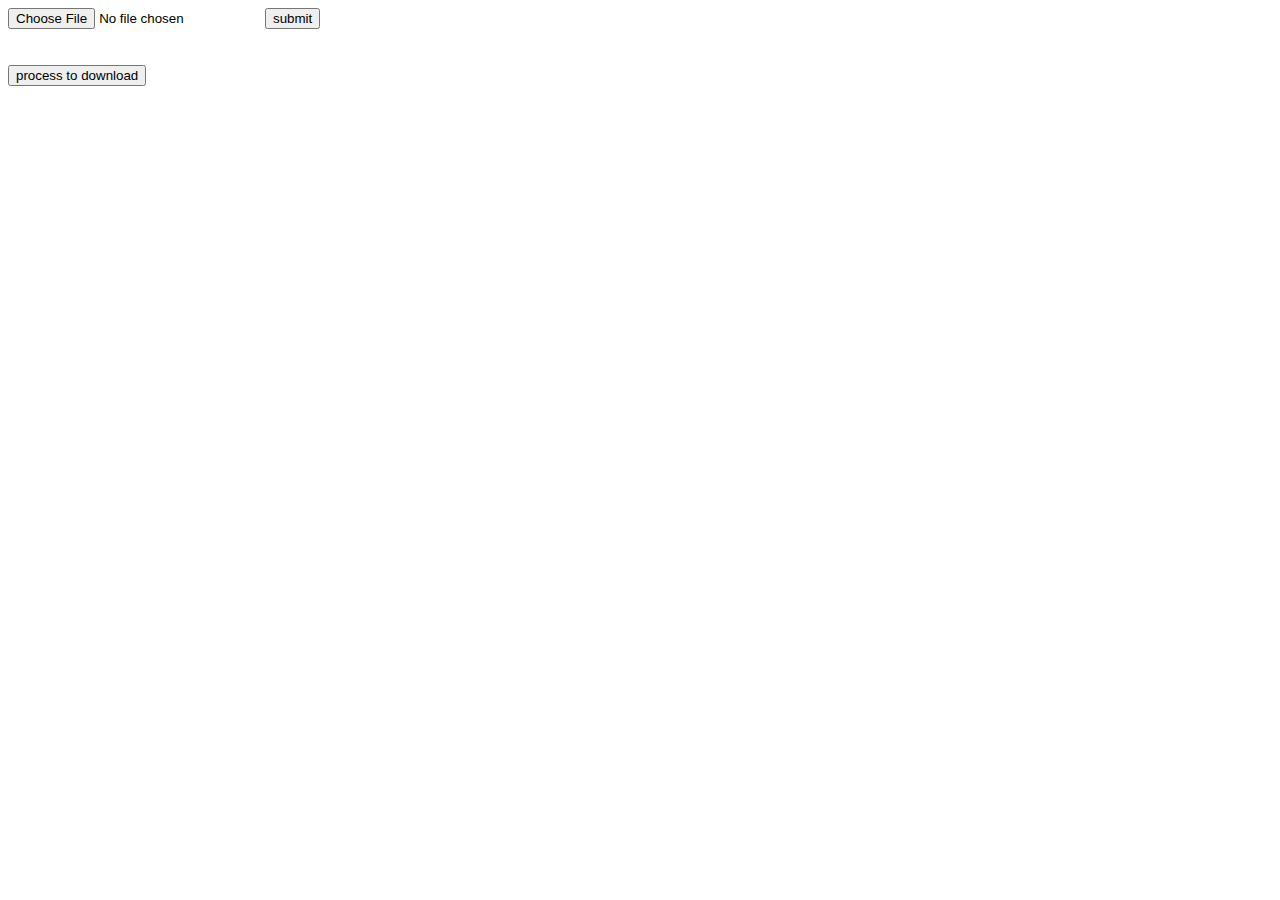
<file: index.html>
<!DOCTYPE html>

<html lang="en-US">
  <head>
    <meta charset="utf-8">
    <script src="https://ajax.googleapis.com/ajax/libs/jquery/3.5.1/jquery.min.js"></script>
    <script src="script.js"></script>
    <link rel="stylesheet" href="style.css">
  </head>
  <body>
    <form id="csv-upload">
      <input type="file" id="csv-file">
      <input type="submit" value="submit">
    </form>
    <br />
    <div id="output"></div>
    <br />
    <div id="download-area">
      <button id="download">process to download</button>
    </div>
  </body>
</html>
</file>
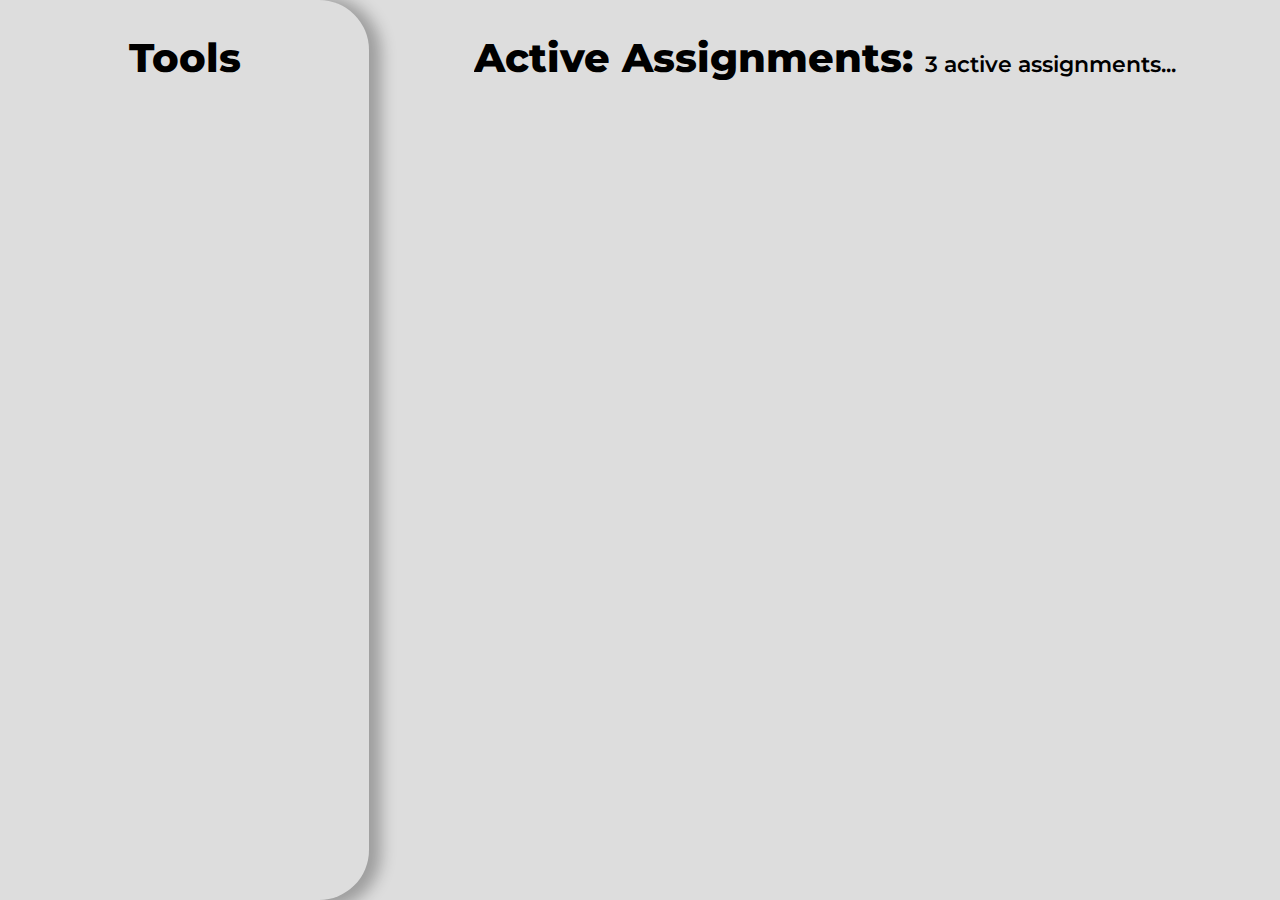
<file: src/dashboard.html>
<!DOCTYPE html>
<html lang="en">
<head>
    <meta charset="UTF-8">
    <meta http-equiv="X-UA-Compatible" content="IE=edge">
    <meta name="viewport" content="width=device-width, initial-scale=1.0">
    <title>Landing</title>

    <!-- Imports -->
    <link rel="preconnect" href="https://fonts.googleapis.com">
    <link rel="preconnect" href="https://fonts.gstatic.com" crossorigin>
    <link href="https://fonts.googleapis.com/css2?family=Montserrat:wght@400;600;700;800;900&family=Roboto:wght@400;500;700;900&display=swap" rel="stylesheet">
    <script src="https://ajax.googleapis.com/ajax/libs/jquery/3.5.1/jquery.min.js"></script>

    <!-- Stylesheets -->
    <link href="style/base.css" rel="stylesheet"></link> 
    <link href="style/dashboard.css" rel="stylesheet"></link>

    <!-- Scripts -->
    <script src="scripts/dashboardController.js"></script>

</head>
<body>
    
    <div id="siteContainer" class="posRel landing">
        <div id="tools" class="shadowElementDefault">
            <h2 class="textAlignCenter header">Tools</h2>
        </div>
        <div id="main">
            <div id="active">
                <h2 class="header">Active Assignments: <span class="subheader">3 active assignments...</span></h2>
            </div>
            <div id="lab">

            </div>
        </div>
    </div>

</body>
</html>
</file>
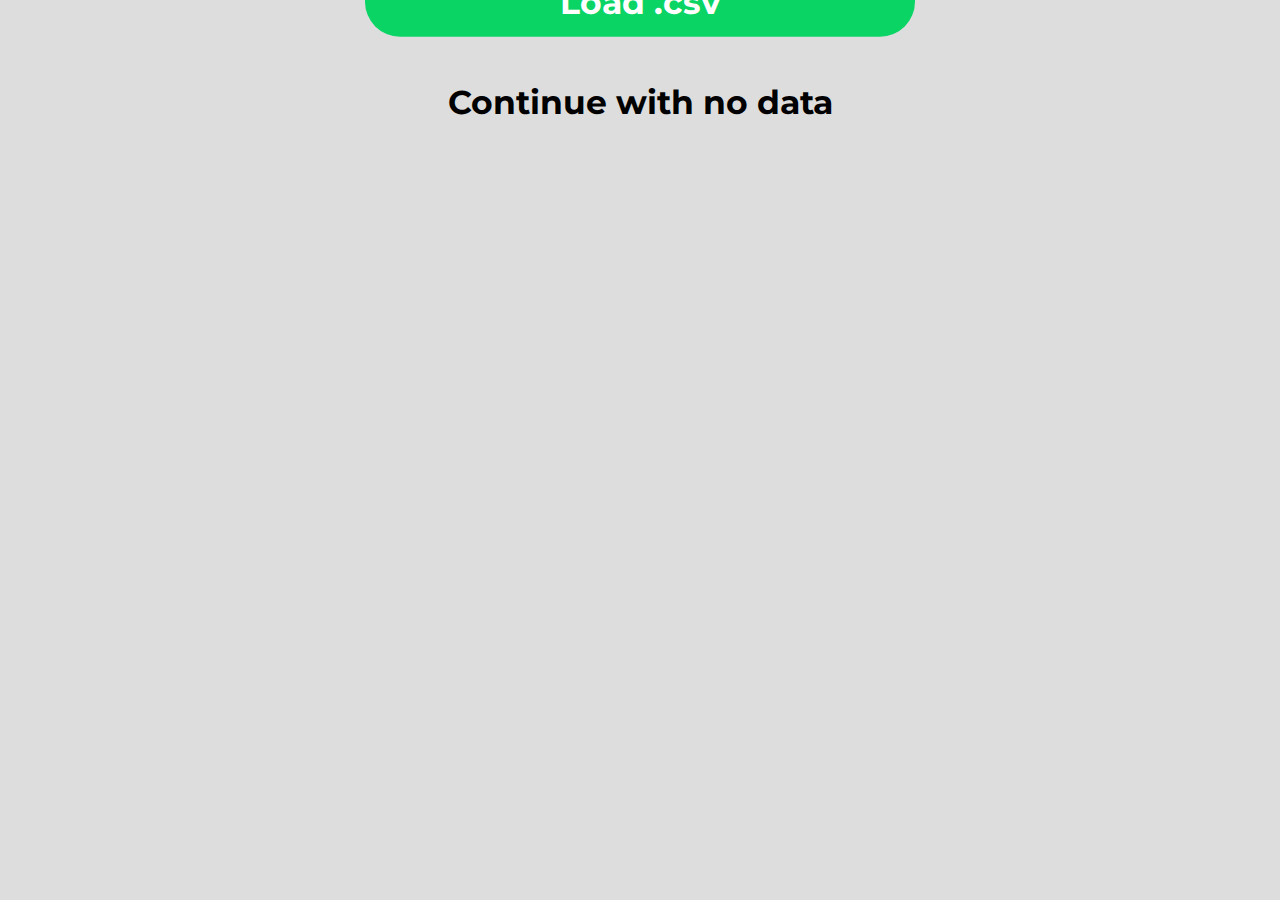
<file: src/landing.html>
<!DOCTYPE html>
<html lang="en">
<head>
    <meta charset="UTF-8">
    <meta http-equiv="X-UA-Compatible" content="IE=edge">
    <meta name="viewport" content="width=device-width, initial-scale=1.0">
    <title>Landing</title>

    <!-- Imports -->
    <link rel="preconnect" href="https://fonts.googleapis.com">
    <link rel="preconnect" href="https://fonts.gstatic.com" crossorigin>
    <link href="https://fonts.googleapis.com/css2?family=Montserrat:wght@400;600;700;800;900&family=Roboto:wght@400;500;700;900&display=swap" rel="stylesheet">

    <!-- Stylesheets -->
    <link href="style/base.css" rel="stylesheet"></link> 
    <link href="style/landing.css" rel="stylesheet"></link>

    <!-- Scripts -->

</head>
<body>
    
    <div class="siteContainer posRel landing">
        <div class="centeredAbs welcome dataSelection shadowElement">
            <h1 class="header textAlignCenter">Start a Session</h1>
            <div class="buttons subheader">
                <div class="button shadowElementSmall" id="loadCsv"><h2>Load .csv</h2></div>
                <div class="button shadowElementSmall" id="noDataContinue"><h2>Continue with no data</h2></div>
            </div>
        </div>
    </div>

</body>
</html>
</file>
<file: style.css>
#csv-content {
  border-collapse: collapse;
}

#csv-content td {
  border: 1px solid black;
  width: 175px;
}

#csv-content td:not(#header-row td) {
  padding: 4px 0;
  text-align: center;
}

#header-row td {
  padding: 4px 8px;
  font-weight: bold;
}

.dropdown {
  font-weight: normal;
  position: relative;
  float: right;
}

.dropdown-content {
  position: absolute;
  display: none;
  z-index: 1;
  background-color: gainsboro;
  width: 150px;
  padding: 3px 5px;
}

.dropdown-content p {
  margin: 2px 0;
}

.column-operation {
  color: darkblue;
}

.column-operation:hover {
  cursor: pointer;
  text-decoration: underline;
}

.editable {
  width: 90%;
}
</file>
<file: src/style/base.css>
html, body {
    height: 100%;
    width: 100%;
    padding: 0;
    margin: 0;
    background-color: #DDD;
}

html {
    overflow-y: hidden;
}

body {
    overflow-y: scroll;
}

/* Actual page setup */

#siteContainer {
    min-height: 100vh;
}

/* Basic styling */

.shadowElementDefault {
    box-shadow: 5.2px 3px 15px 6px rgba(0,0,0,0.29);
}

.shadowElementInset {
    box-shadow: inset -5.2px 3px 8px 6px rgba(0,0,0,0.25);
}

.centeredAbs {
    position: absolute;
    left: 50%;
    top: 50%;
    transform: translate(-50%, -50%);
}

.posRel {
    position: relative;
}

.textAlignCenter {
    text-align: center;
}

/* Text control */

.header {
    font-family: "Montserrat", sans-serif;
    font-size: 40px;
    font-weight: 800;
}

.subheader {
    font-family: "Montserrat", sans-serif;
    font-size: 22px;
    font-weight: 600;
}

.default {
    font-family: "Roboto", sans-serif;
    font-size: 18px;
    font-weight: 400;
}
</file>
<file: src/style/dashboard.css>
/* This page is specific to the dashboard */

/* Page layout */

#siteContainer {
    display: grid;
    grid-template-columns: auto auto;
    grid-template-rows: 1fr;
}

#siteContainer > * {
    overflow-x: hidden;
}

#main {
    display: grid;
    grid-template-rows: auto;
    grid-template-columns: 1fr;
}

/* Tools */

#tools {
    height: 100%;
    border-top-right-radius: 50px;
    border-bottom-right-radius: 50px;
}
</file>
<file: src/style/landing.css>
/* This page is specific to the landing page */

.landing .welcome {
    padding: 30px;
    border-radius: 50px;
}

.landing .buttons .button {
    display: inline-block;
    text-align: center;
    border-radius: 9999px;
    margin: 15px 0;
    width: 100%;
}

.landing .buttons .button h2 {
    padding: 15px 22px;
    margin: 0;
}

.landing .buttons {
    width: fit-content;
    text-align: center;
    padding: 15px;
}

#loadCsv {
    background-color: #0AD464;
    color: white;
}

#noDataContinue {
    background-color: #DDD;
    color: black;
}
</file>
